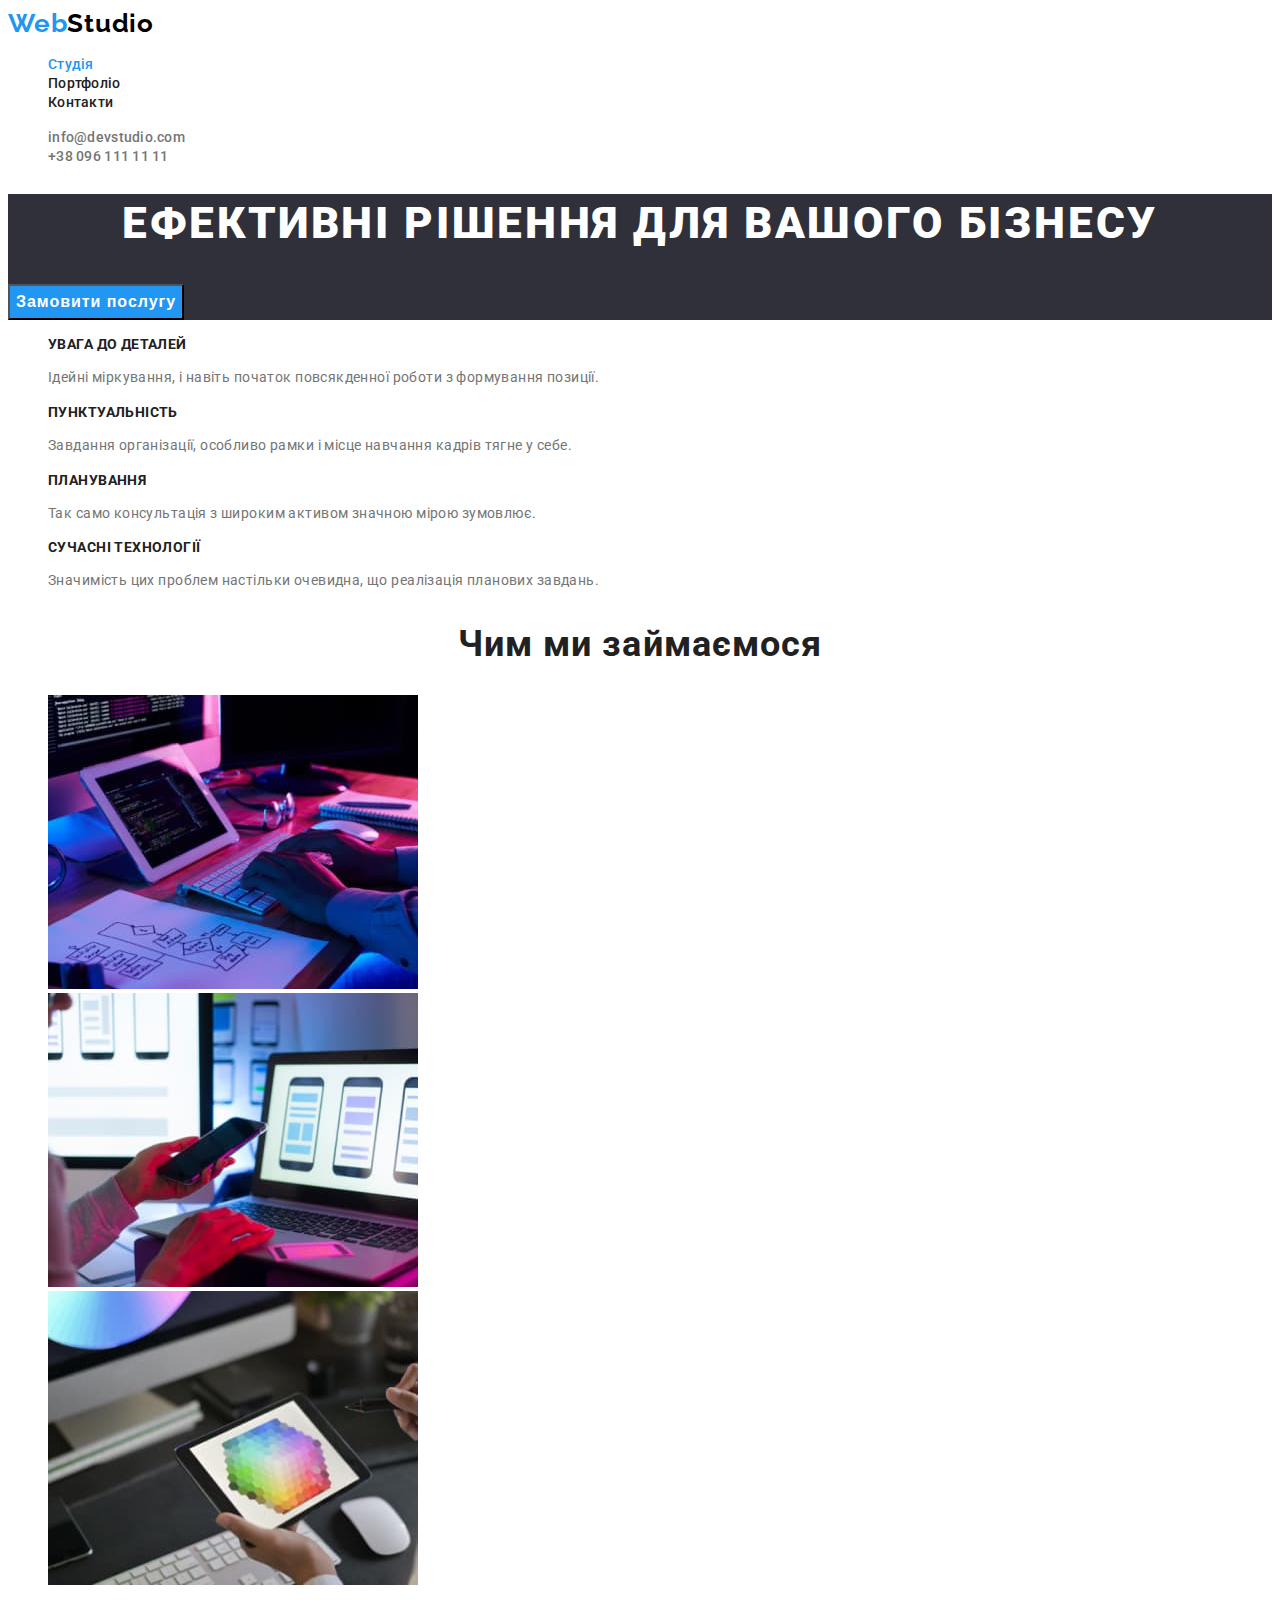
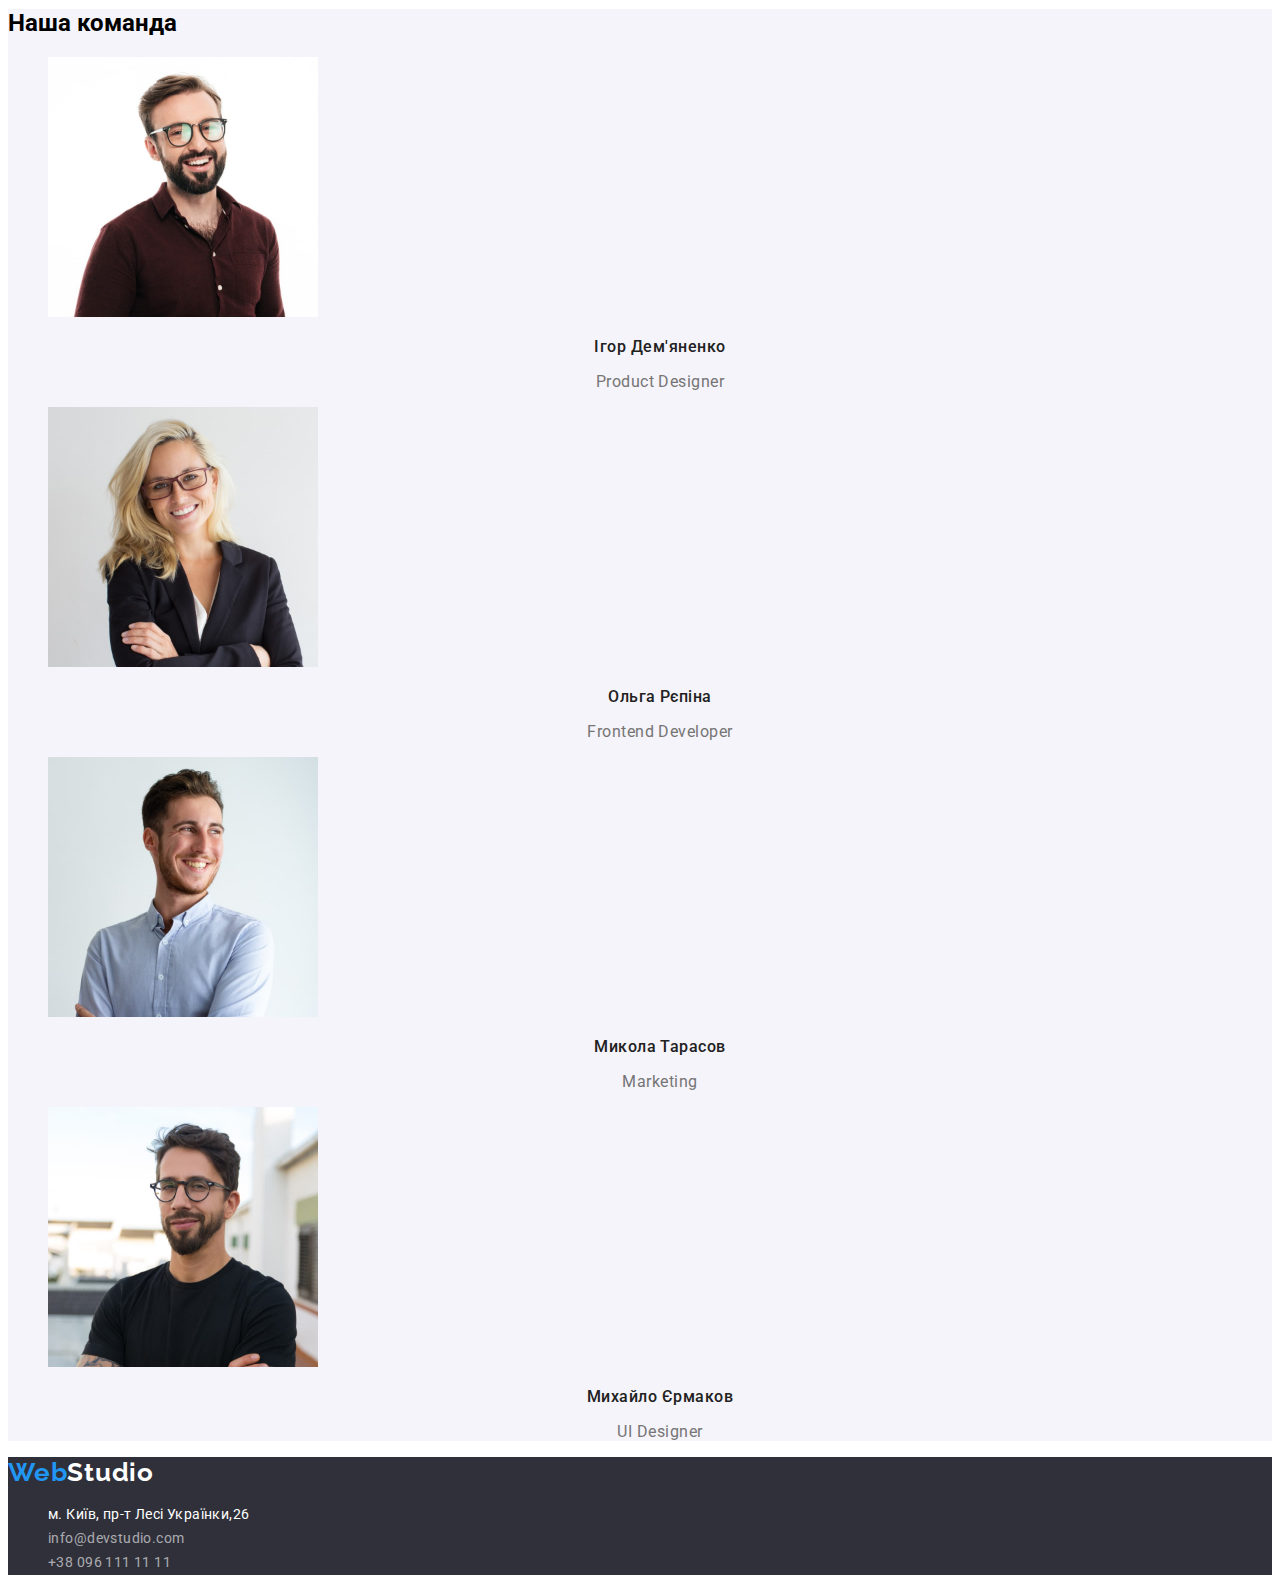
<file: index.html>
<!DOCTYPE html>
<html lang="uk">
  <head>
    <meta charset="UTF-8" />
    <meta name="viewport" content="width=device-width, initial-scale=1.0" />
    <title>Document</title>
    <link rel="preconnect" href="https://fonts.googleapis.com">
    <link rel="preconnect" href="https://fonts.gstatic.com" crossorigin>
    <link
      href="https://fonts.googleapis.com/css2?family=Montserrat:ital,wght@0,700;1,400&family=Raleway:wght@700&family=Roboto:wght@400;500;700;900&display=swap"
      rel="stylesheet">
    <link rel="stylesheet" href="./css/stylens.css">
  </head>
  <body>
    <header>
      <a class="logo link" href="">Web<span class="logo-black">Studio</span></a> 
      <nav class="nav">
          <ul class="nav-list list"> 
            <li class="nav-list-item">
              <a class="nav-list-studio link" href="">Студія</a>
            </li class="nav-list-item">
            <li>
              <a class="nav-list-portfolio link" href="./portfolio.html">Портфоліо</a>
            </li>
            <li class="nav-list-item">
            <a class="nav-list-contacts link" href="">Контакти</a></li>
        </ul>
      </nav>
        <ul class="nav-contact list">
          <li><a class="contact-mailto link" href="mailto:info@devstudio.com">info@devstudio.com</a></li>
          <li><a class="contact-number link" href="tel:+380961111111">+38 096 111 11 11</a></li>
        </ul>
    </header>
    <main class="main">
      <section class="hero-section">
        <h1 class="hero">
          Ефективні рішення для вашого бізнесу
        </h1>
        <button class="btn-hero" type="button">Замовити послугу</button>
      </section>
      <section class="advantages">
        <ul class="advantages-list list">
          <li class="advantages-attention">
            <h3 class="advantages-header">УВАГА ДО ДЕТАЛЕЙ</h3>
            <p class="advantages-text">Ідейні міркування, і навіть початок повсякденної роботи з
              формування позиції.</p>
          </li>
          <li class="advantages-punctuality">
            <h3 class="advantages-header">ПУНКТУАЛЬНІСТЬ</h3>
            <p class="advantages-text">Завдання організації, особливо рамки і місце навчання кадрів
              тягне у себе.</p>
          </li>
          <li class="advantage planning">
            <h3 class="advantages-header">ПЛАНУВАННЯ</h3>
            <p class="advantages-text">Так само консультація з широким активом значною мірою
              зумовлює.</p>
          </li>
          <li class="advantages-technologies">
            <h3 class="advantages-header">СУЧАСНІ ТЕХНОЛОГІЇ</h3>
            <p class="advantages-text">Значимість цих проблем настільки очевидна, що реалізація планових
              завдань.</p>
          </li>
        </ul>
      </section>
      <section class="activity">
        <h2 class="activity-header">Чим ми займаємося</h2>
        <ul class="activity-list list">
          <li class="coding"><img src="./img/img-1(1).jpg" alt="запис коду сторінки" width="370" height="294"/></li>
          <li class="designing"><img src="./img/img-2(1).jpg" alt="Проектування виду WEB сторінки на мобільному пристрої" width="370" height="294"/></li>
          <li class="color design"><img src="./img/img-3(1).jpg" alt="кольорове оформлення WEB сторінки" width="370" height="294"/></li>
        </ul>
      </section>
      <section class="team">
        <!-- Наша команда -->
        <h2 class="our-team">Наша команда</h2>
        <ul class="our-team-list list">
          <li class="team-designer">
            <img src="./img/foto-team-1.jpg" alt="Наша команда-1" width="270" height="260">
            <h3 class="surname">Ігор Дем'яненко</h3>
            <p class="profession" lang="en">Product Designer</p>
          </li>
          <li class="team-developer">
            <img src="./img/foto-team-2.jpg" alt="Наша команда-2" width="270" height="260">
            <h3 class="surname">Ольга Рєпіна</h3>
            <p class="profession" lang="en">Frontend Developer</p>
          </li>
          <li class="team-Marketing">
            <img src="./img/foto-team-3.jpg" alt="Наша команда-3" width="270" height="260">
            <h3 class="surname">Микола Тарасов</h3>
            <p class="profession" lang="en">Marketing</p>
          </li>
          <li class="team-ui-designer">
            <img src="./img/foto-team-4.jpg" alt="Наша команда-4" width="270" height="260">
            <h3 class="surname">Михайло Єрмаков</h3>
            <p class="profession" lang="en">UI Designer</p>
          </li>
        </ul>
      </section>
    </main>
    <footer class="footer">
      <a class="logo link" href="">Web<span class="logo-white">Studio</span></a>
      <address class="address">
        <ul class="address-list list">
          <li class="address-maps link">
            <a class="maps link" href="https://goo.gl/maps/6QxGR23PpbNt8zii7" 
            target="_blank" 
            rel="noopener noreferrer"
            >м. Київ, пр-т Лесі Українки,26</a>
          </li>
          <li class="address-mailto link">
            <a class="mailto link" href="mailto:info@devstudio.com">info@devstudio.com</a>
          </li>
          <li class="address-tel">
            <a class="tel link" href="tel:+380961111111">+38 096 111 11 11</a>
          </li>
        </ul>
      </address>
    </footer>
  </body>
</html>
</file>
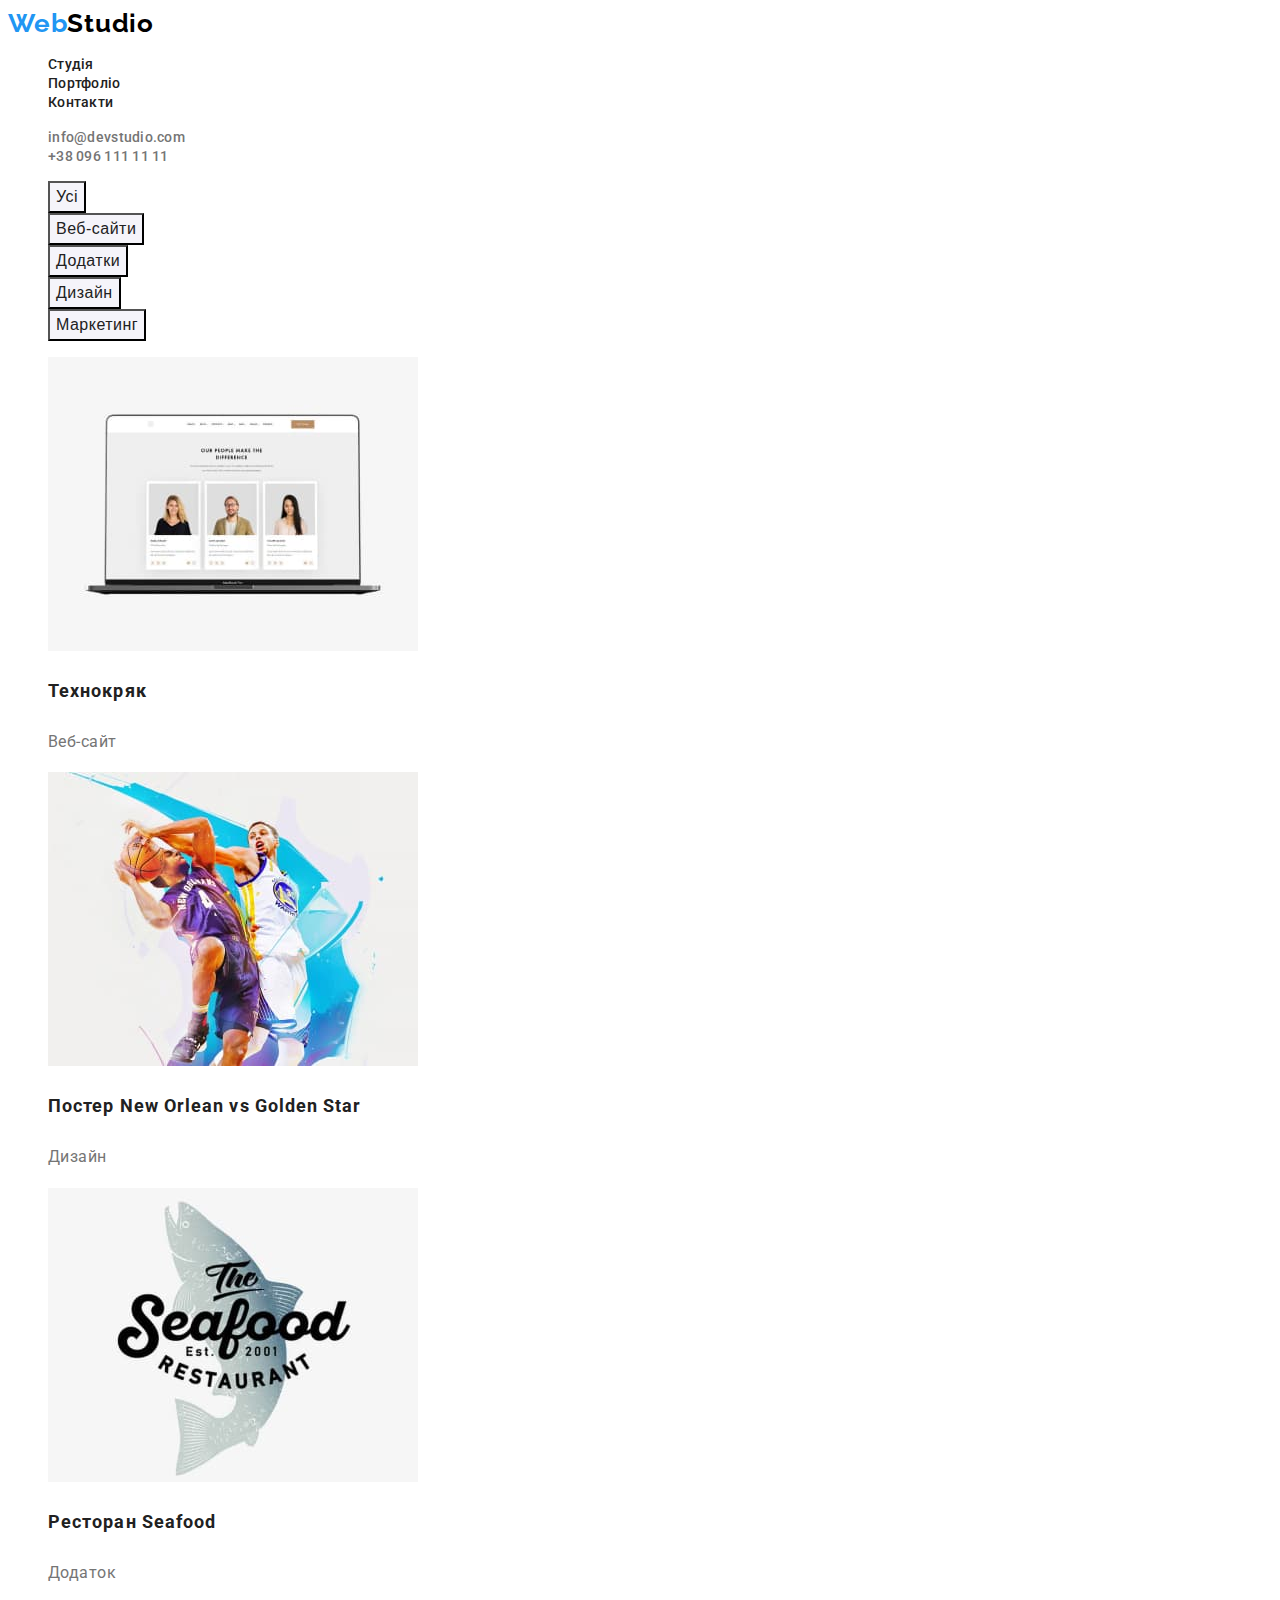
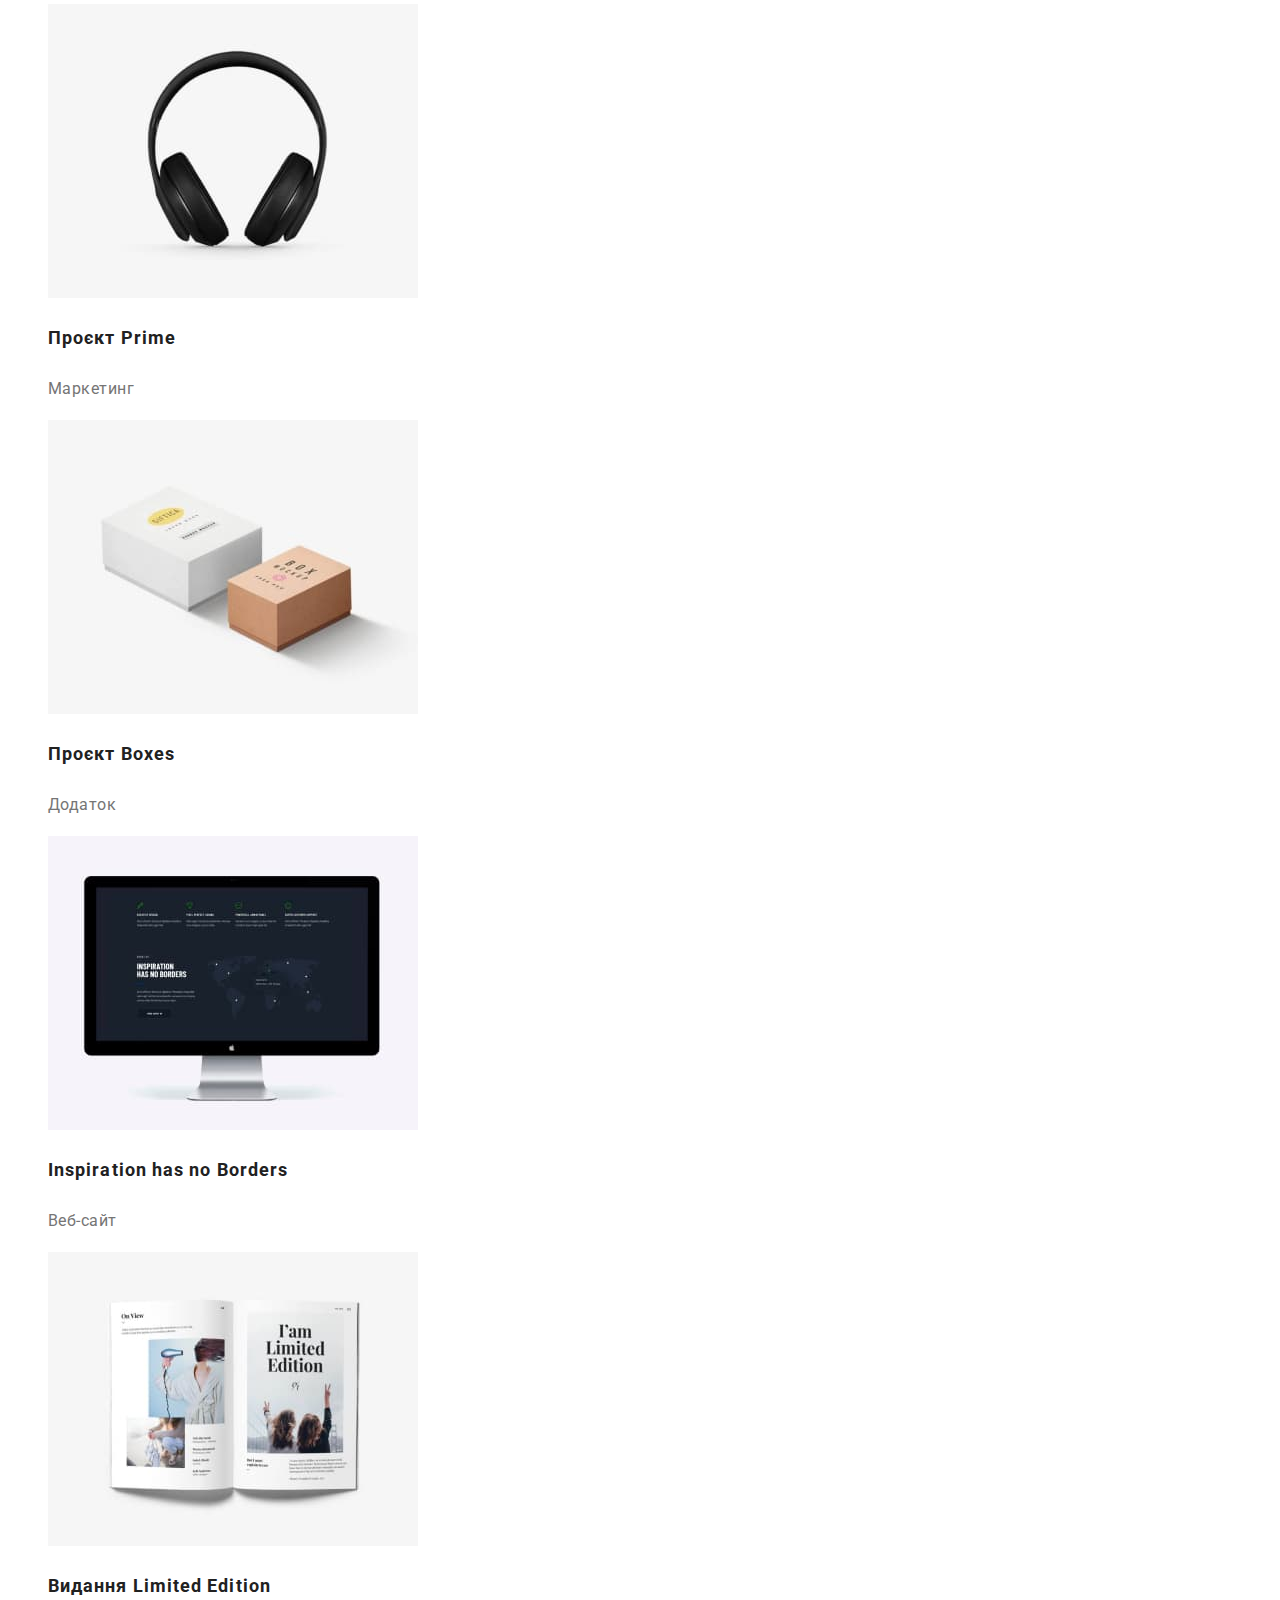
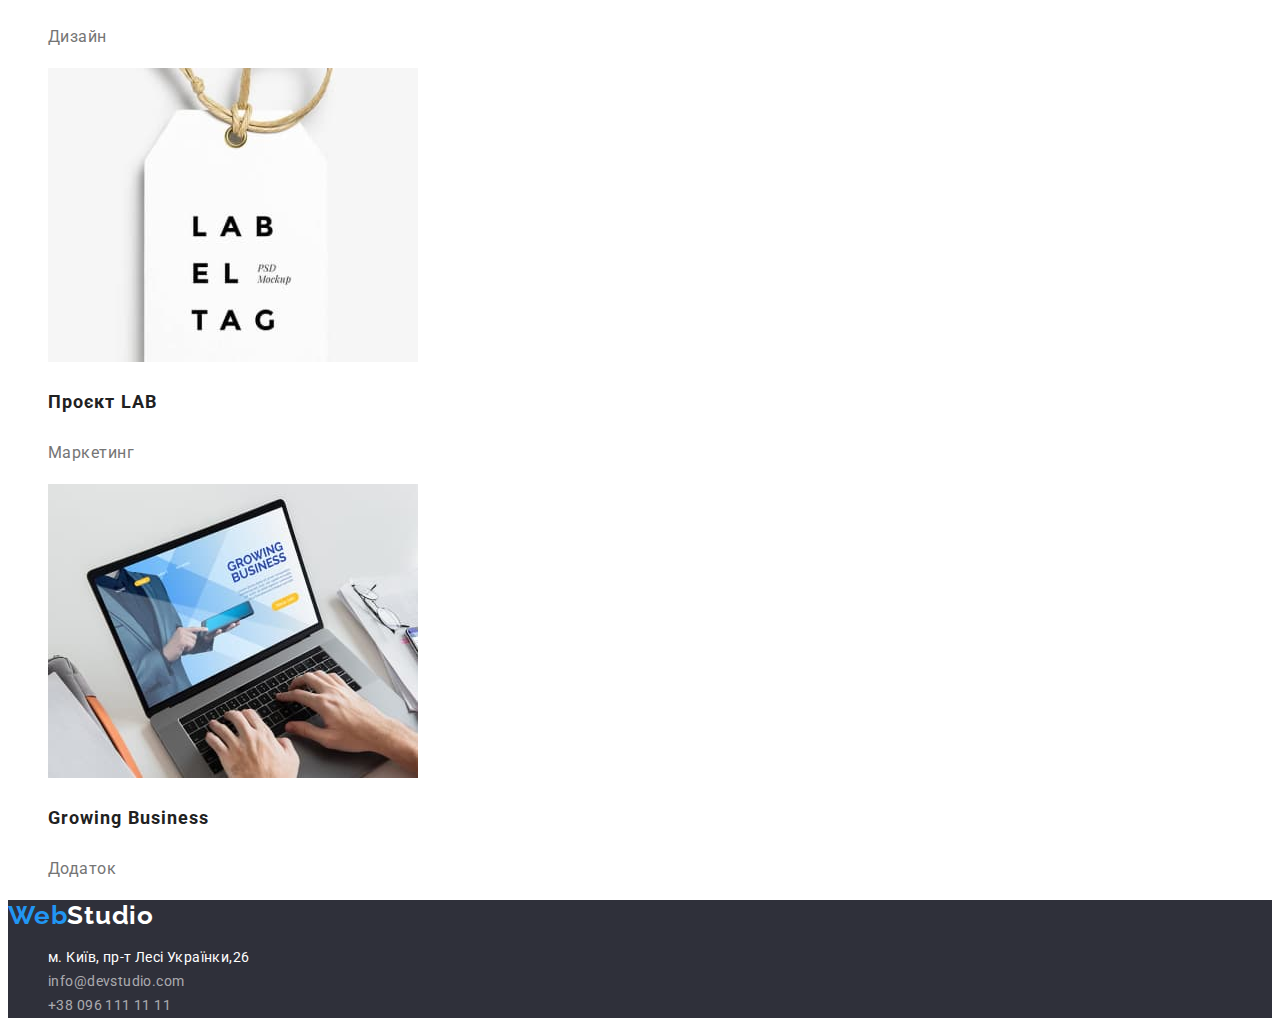
<file: portfolio.html>
<!DOCTYPE html>
<html lang="uk">

<head>
    <meta charset="UTF-8" />
    <meta name="viewport" content="width=device-width, initial-scale=1.0" />
    <title>Document</title>
    <link rel="preconnect" href="https://fonts.googleapis.com">
    <link rel="preconnect" href="https://fonts.gstatic.com" crossorigin>
    <link
        href="https://fonts.googleapis.com/css2?family=Montserrat:ital,wght@0,700;1,400&family=Raleway:wght@700&family=Roboto:wght@400;500;700;900&display=swap"
        rel="stylesheet">
    <link rel="stylesheet" href="./css/stylens.css">
</head>

<body>
    <header>
        <a class="logo link" href="">Web<span class="logo-black">Studio</span></a>
        <nav class="nav">
            <ul class="nav-list list">
                <li class="nav-list-item">
                    <a class="nav-list-stud link" href="./index.html">Студія</a>
                </li class="nav-list-item">
                <li>
                    <a class="nav-list-portfol link" href="./portfolio.html">Портфоліо</a>
                </li>
                <li class="nav-list-item">
                    <a class="nav-list-contacts link" href="">Контакти</a>
                </li>
            </ul>
        </nav>
        <ul class="nav-contact list">
            <li><a class="contact-mailto link" href="mailto:info@devstudio.com">info@devstudio.com</a></li>
            <li><a class="contact-number link" href="tel:+380961111111">+38 096 111 11 11</a></li>
        </ul>
    </header>
    <main>
        <section class="filter">
            <ul class="filter-list list">
                <li class="filter-everyone">
                    <button class="filter-btn" type="button">Усі</button>
                </li>
                <li class="filter-web">
                    <button class="filter-btn" type="button">Веб-сайти</button>
                </li>
                <li class="filter-applications">
                    <button class="filter-btn" type="button">Додатки</button>
                </li>
                <li class="filter-design">
                    <button class="filter-btn" type="button">Дизайн</button>
                </li>
                <li class="filter-marketing">
                    <button class="filter-btn" type="button">Маркетинг</button>
                </li>
            </ul>
        
            <ul class="example-list list">
                <li class="studio">
                    <a class="link" href="">
                        <img src="./img/img-pf-1.jpg" alt="команда сайту" width="370" height="294">
                        <h3 class="example-title">Технокряк</h3>
                        <p class="example-description">Веб-сайт</p>
                    </a>
                </li>
                <li class="poster">
                    <a class="link" href="#">
                        <img src="./img/img-pf-2.jpg" alt="постер баскетбольної гри" width="370" height="294">
                        <h3 class="example-title">Постер New Orlean vs Golden Star</h3>
                        <p class="example-description">Дизайн</p>
                    </a>
                </li>
                <li class="restaurant">
                    <a class="link" href="">
                        <img src="./img/img-pf-3.jpg" alt="реклама ресторану морської їжі" width="370" height="294">
                        <h3 class="example-title">Ресторан Seafood</h3>
                        <p class="example-description">Додаток</p>
                    </a>
                </li>
                <li class="project-prime">
                    <a class="link" href="">
                        <img src="./img/img-pf-4.jpg" alt="проект прайм маркетинг" width="370" height="294">
                        <h3 class="example-title">Проєкт Prime</h3>
                        <p class="example-description">Маркетинг</p>
                    </a>
                </li>
                <li class="project-boxes">
                    <a class="link" href="">
                        <img src="./img/img-pf-5.jpg" alt="" width="370" height="294">
                        <h3 class="example-title">Проєкт Boxes</h3>
                        <p class="example-description">Додаток</p>
                    </a>
                </li>
                <li class="inspiration">
                    <a class="link" href="">
                        <img src="./img/img-pf-6.jpg" alt="" width="370" height="294">
                        <h3 class="example-title">Inspiration has no Borders</h3>
                        <p class="example-description">Веб-сайт</p>
                    </a>
                </li>
                <li class="publishing-house">
                    <a class="link" href="">
                        <img src="./img/img-pf-7.jpg" alt="" width="370" height="294">
                        <h3 class="example-title">Видання Limited Edition</h3>
                        <p class="example-description">Дизайн</p>
                    </a>
                </li>
                <li class="project-lab">
                    <a class="link" href="">
                        <img src="./img/img-pf-8.jpg" alt="" width="370" height="294">
                        <h3 class="example-title">Проєкт LAB</h3>
                        <p class="example-description">Маркетинг</p>
                    </a>
                </li>
                <li class="growing">
                    <a class="link" href="">
                        <img src="./img/img-pf-9.jpg" alt="" width="370" height="294">
                        <h3 class="example-title">Growing Business</h3>
                        <p class="example-description">Додаток</p>
                    </a>
                </li> 
            </ul>
        </section>
    </main>
    <footer class="footer">
        <a class="logo link" href="">Web<span class="logo-white">Studio</span></a>
        <address class="address">
            <ul class="address-list list">
                <li class="address-maps link">
                    <a class="maps link" href="https://goo.gl/maps/6QxGR23PpbNt8zii7" target="_blank"
                        rel="noopener noreferrer">м. Київ, пр-т Лесі Українки,26</a>
                </li>
                <li class="address-mailto link">
                    <a class="mailto link" href="mailto:info@devstudio.com">info@devstudio.com</a>
                </li>
                <li class="address-tel">
                    <a class="tel link" href="tel:+380961111111">+38 096 111 11 11</a>
                </li>
            </ul>
        </address>
    </footer>
</body>

</html>
</file>
<file: css/stylens.css>
:root {
    --accent-color: #2196F3;
    --primary-color:  #212121;
    --third-color: #ffffff;
    --text-color: #757575;
    --basic-color-team: #F5F4FA;
    --basic-color-footer:  #2F303A;
    --primary-font:"Roboto", sans-serif;
    --secondary-font: "Raleway", sans-serif;
}
.list {
    list-style: none;
}
.link {
    text-decoration: none;
}
 body { 
    font-family:var(--primary-font)
}
/* header */
/* logo */
.logo {
    color: var(--accent-color);
    font-family: var(--secondary-font);
    font-size: 26px;
    font-weight: 700;
    line-height: normal;
    letter-spacing: 0.78px;
}
.logo-black {
    color: #000000;
}
/* nav */
.nav-list-studio {
    color: var(--primary-color);
    font-size: 14px;
    font-weight: 500;
    line-height: normal;
    letter-spacing: 0.28px;
}
.nav-list-studio:visited {
    color: var(--accent-color);
}
.nav-list-studio:hover,
.nav-list-studio:focus {
    color: var(--accent-color);
}
.nav-list-portfolio {
    color: var(--primary-color);
    font-size: 14px;
    font-weight: 500;
    line-height: normal;
    letter-spacing: 0.28px; 
}
.nav-list-portfolio:hover,
.nav-list-portfolio:focus {
    color: var(--accent-color);
}
.nav-list-contacts {
    color: var(--primary-color);
    font-size: 14px;
    font-weight: 500;
    line-height: normal;
    letter-spacing: 0.28px;
}
.nav-list-contacts:hover,
.nav-list-contacts:focus {
    color: var(--accent-color);
}
/* .nav-list-portfolio:visited {
    color: var(--accent-color);
} */
/* .nav-list-link {
    color: var(--primary-color);
    font-size: 14px;
    font-weight: 500;
    line-height: normal;
    letter-spacing: 0.28px;
}
.nav-list-link:hover, */

 /* .nav-list-link:visited {
    color: var(--accent-color); */


/* .nav-list-studio {
    color: var(--primary-color);
    font-size: 14px;
    font-weight: 500;
    line-height: normal;
    letter-spacing: 0.28px;
}
.nav-list-studio:visited {
    color:var(--accent-color)
} */
.contact-mailto {
    color: var(--text-color);
    font-size: 14px;
    font-weight: 500;
    line-height: normal;
    letter-spacing: 0.28px;
    font-family:var(--primary-font) ;   
}
.contact-mailto:hover,
.contact-mailto:focus {
    color: var(--accent-color);
}

.contact-number {
    color: var(--text-color);
    font-size: 14px;
    font-weight: 500;
    line-height: normal;
    letter-spacing: 0.28px;
}
.contact-number:hover,
.contact-number:focus {
    color: var(--accent-color);
}

/* main */
/* hero section */
.hero-section {
    background: var(--basic-color-footer);
}
.hero {
    color:var(--third-color); 
    text-align: center;
    font-size: 44px;
    font-weight: 900;
    line-height: 1.36; /* 136.364% */
    letter-spacing: 2.64px;
    text-transform: uppercase;
}
.btn-hero {
    color:var(--third-color); 
    text-align: center;
    font-size: 16px;
    font-weight: 700;
    line-height: 1.87; /* 187.5% */
    letter-spacing: 0.96px;
    cursor:pointer;
    background-color:var(--accent-color);
}

/*section advantages  */
.advantages-header {
    color: var(--primary-color);
    font-size: 14px;
    font-style: normal;
    font-weight: 700;
    line-height: normal;
    letter-spacing: 0.42px;
    text-transform: uppercase;
}
.advantages-text {
    color: var(--text-color);
    font-size: 14px;
    font-style: normal;
    font-weight: 400;
    line-height: 1.71; /* 171.429% */
    letter-spacing: 0.42px
}
/* section activity */
.activity-header {
    color: var(--primary-color);
    text-align: center;
    font-size: 36px;
    font-style: normal;
    font-weight: 700;
    line-height: normal;
    letter-spacing: 1.08px;
}
/*section team */
.team {
    background-color:var(--basic-color-team)
}
.surname {
    color: var(--primary-color);
    text-align: center;
    font-size: 16px;
    font-style: normal;
    font-weight: 500;
    line-height: normal;
    letter-spacing: 0.48px;
}
.profession {
    color: var(--text-color);
    text-align: center;
    font-size: 16px;
    font-style: normal;
    font-weight: 400;
    line-height: normal;
    letter-spacing: 0.48px;
}
/* footer */
.footer {
    background: var(--basic-color-footer)
}
.logo-white {
    color: var(--third-color);
}
.maps {
    color: var(--third-color);
    text-shadow: 0px 4px 4px 0px rgba(0, 0, 0, 0.25);
    font-size: 14px;
    font-style: normal;
    font-weight: 400;
    line-height: 1.71; /* 171.429% */
    letter-spacing: 0.42px;
}
.maps:hover,
.maps:focus {
    color: var(--accent-color);
}
.mailto {
    color: rgba(255, 255, 255, 0.60);
    font-size: 14px;
    font-style: normal;
    font-weight: 400;
    line-height: 1.71; /* 171.429% */
    letter-spacing: 0.42px;
}
.mailto:hover,
.mmailto:focus {
    color: var(--accent-color);
}
.tel {
    color: rgba(255, 255, 255, 0.60);
    font-size: 14px;
    font-style: normal;
    font-weight: 400;
    line-height: 1.71; /* 171.429% */
    letter-spacing: 0.42px;
}
.tel:hover,
.tel:focus {
    color: var(--accent-color);
}

/* =======portfolio======= */
.nav-list-stud {
    color: var(--primary-color);
    font-size: 14px;
    font-weight: 500;
    line-height: normal;
    letter-spacing: 0.28px;
}
.nav-list-studio:visited {
    color: var(--accent-color);
}
.nav-list-stud:hover,
.nav-list-stud:focus {
    color: var(--accent-color);
}
.nav-list-portfol {
    color: var(--primary-color);
    font-size: 14px;
    font-weight: 500;
    line-height: normal;
    letter-spacing: 0.28px; 
}
.nav-list-portfol:hover,
.nav-list-portfol:focus {
    color: var(--accent-color);
}
.nav-list-portfol:visited {
    color: var(--accent-color);
}

.filter-btn {
    color:var(--primary-color);
    text-align: center;
    font-size: 16px;
    font-style: normal;
    font-weight: 500;
    line-height: 1.62; /* 187.5% */
    letter-spacing: 0.48px;
    cursor:pointer;
    background-color:var(--basic-color-team)
}
.filter-btn:hover,
.filter-btn:focus {
   background-color:var(--accent-color);
   color: var(--third-color); 
}
.example-title {
    color: var(--primary-color);
    font-size: 18px;
    font-style: normal;
    font-weight: 700;
    line-height: 2; /* 200% */
    letter-spacing: 1.08px;
}
.example-description {
    color: var(--text-color);
    font-size: 16px;
    font-style: normal;
    font-weight: 400;
    line-height: 1.87; /* 187.5% */
    letter-spacing: 0.48px;
}
</file>
